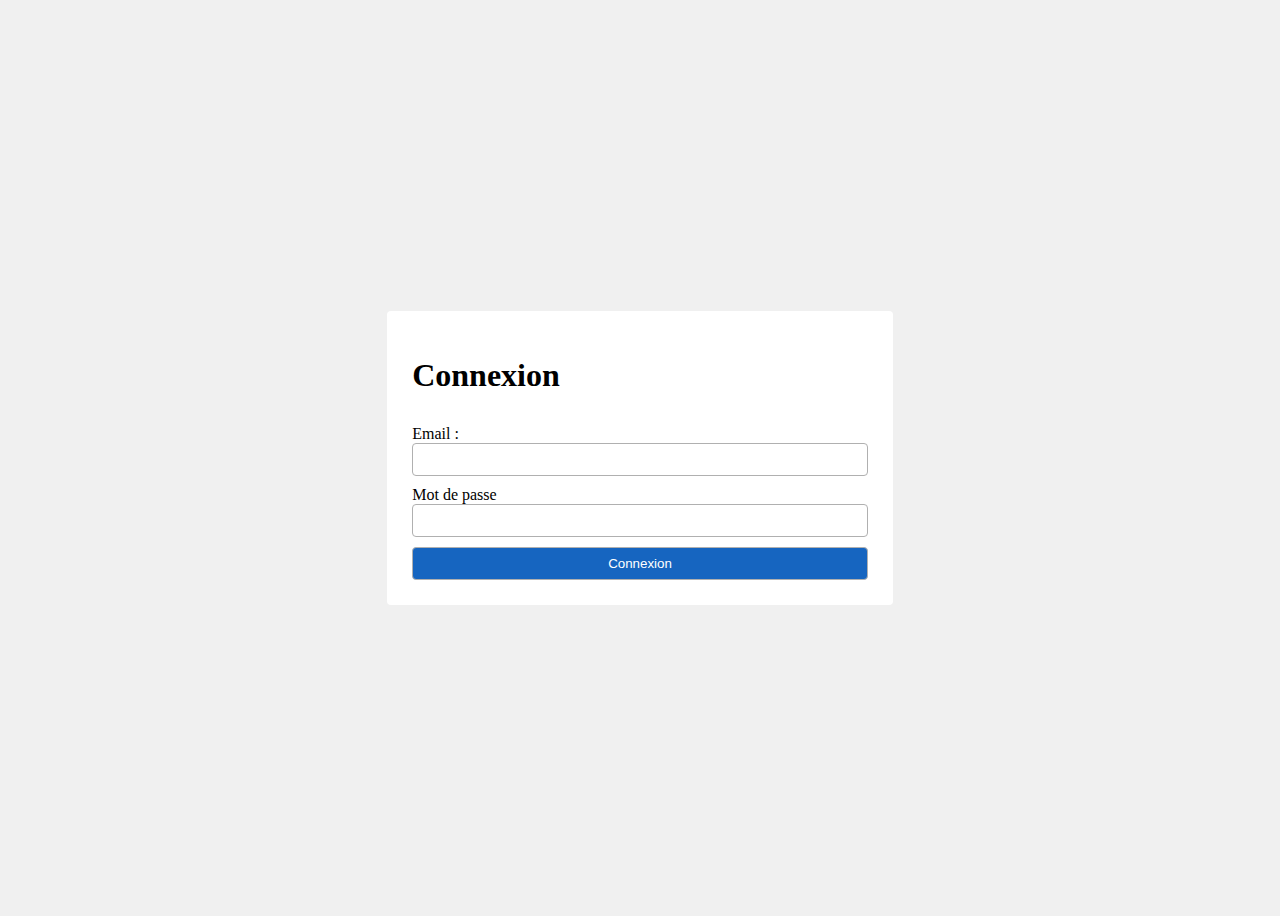
<file: index.html>
<!DOCTYPE html>
<html lang="en">

<head>
    <meta charset="UTF-8">
    <meta name="viewport" content="width=device-width, initial-scale=1.0">
    <title>Document</title>
    <link rel="stylesheet" href="style.css">
</head>

<body>
    <form action="/form.html" class="auth-form">
        <h1>Connexion</h1>
        <div class="form-group">
            <label for="email">Email :</label>
            <input type="email" name="email" id="email">
        </div>
        <div class="form-group">
            <label for="password">Mot de passe</label>
            <input type="password" name="password" id="password">
        </div>
        <div class="form-group">
            <input type="submit" value="Connexion" class="submit">
        </div>

    </form>
    <script src="index.js"></script>
</body>

</html>
</file>
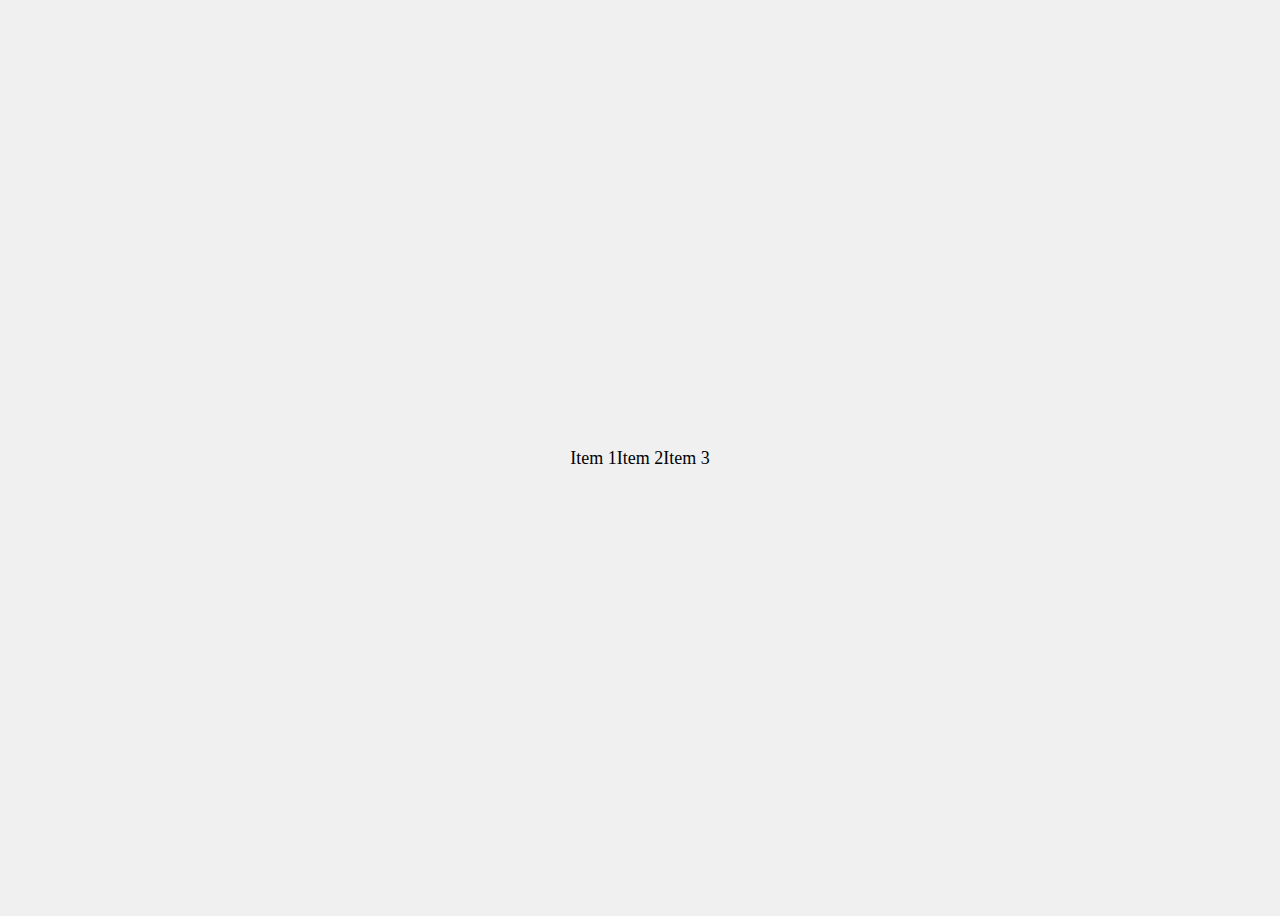
<file: js/DOM/index.html>
<!DOCTYPE html>
<html lang="en">
<head>
    <meta charset="UTF-8">
    <meta name="viewport" content="width=device-width, initial-scale=1.0">
    <title>Document</title>
    <link rel="stylesheet" href="index.css">
</head>
<body>
    <div class="item">Item 1</div>
    <div class="item">Item 2</div>
    <div class="item">Item 3</div>
    <script src="index.js"></script>
</body>
</html>
</file>
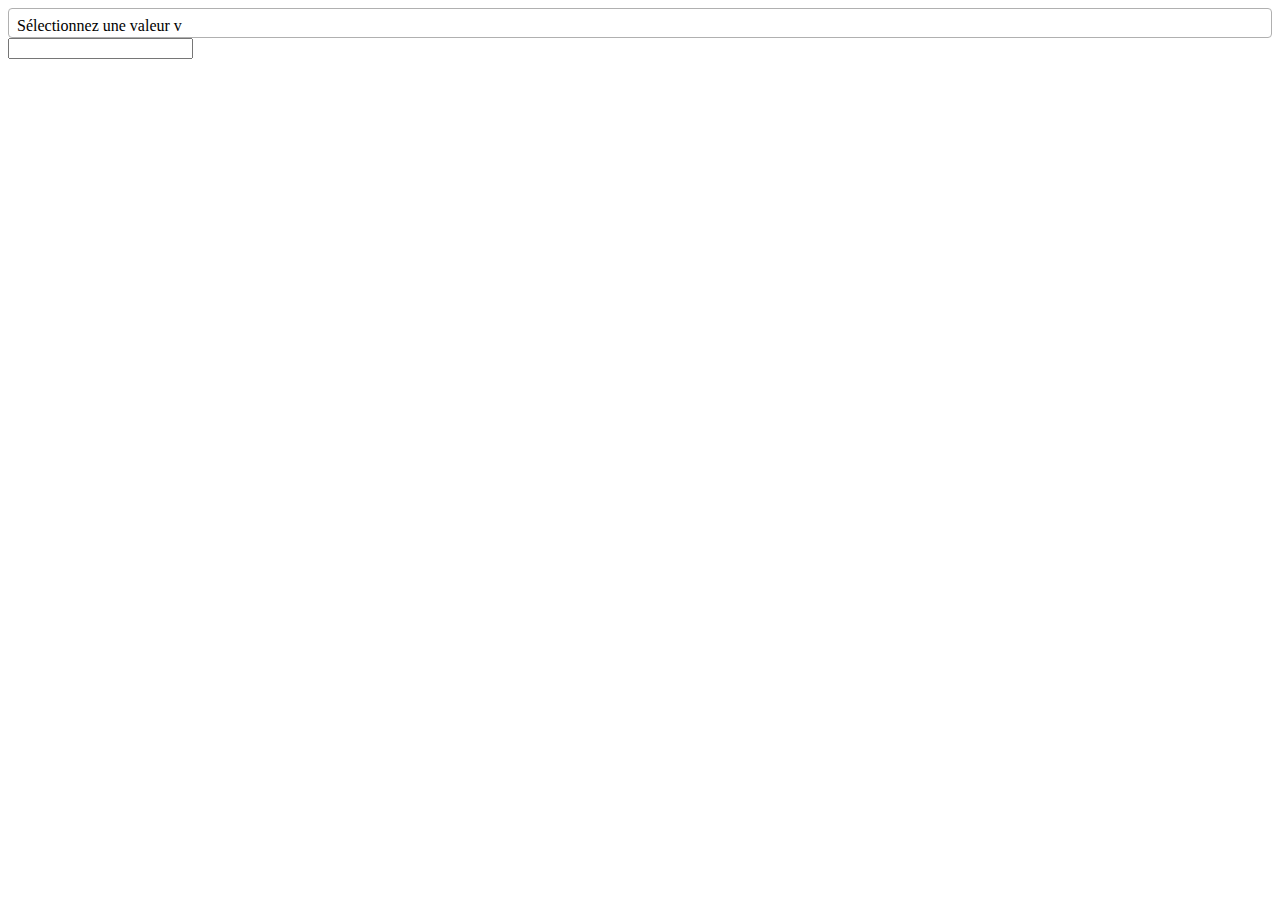
<file: selector.html>
<!DOCTYPE html>
<html lang="en">

<head>
    <meta charset="UTF-8">
    <meta name="viewport" content="width=device-width, initial-scale=1.0">
    <title>Document</title>
    <link rel="stylesheet" href="selector.css">
</head>

<body>
    <div class="select">
        <label class="selector">
            <div class="header">
                <span>Sélectionnez une valeur </span>
                <span>v</span>
            </div>
            <input type="checkbox">
            <div class="option-list">
                <div class="option">
                    <div class="container">
                        <div class="prefix">1</div>
                        <div class="value">Un</div>
                    </div>
                </div>
                <div class="option">
                    <div class="container">
                        <div class="prefix">2</div>
                        <div class="value">Deux</div>
                    </div>
                </div>
                <div class="option">
                    <div class="container">
                        <div class="prefix">3</div>
                        <div class="value">Trois</div>
                    </div>
                </div>
            </div>
        </label>
        <input type="text">
    </div>
</body>

</html>
</file>
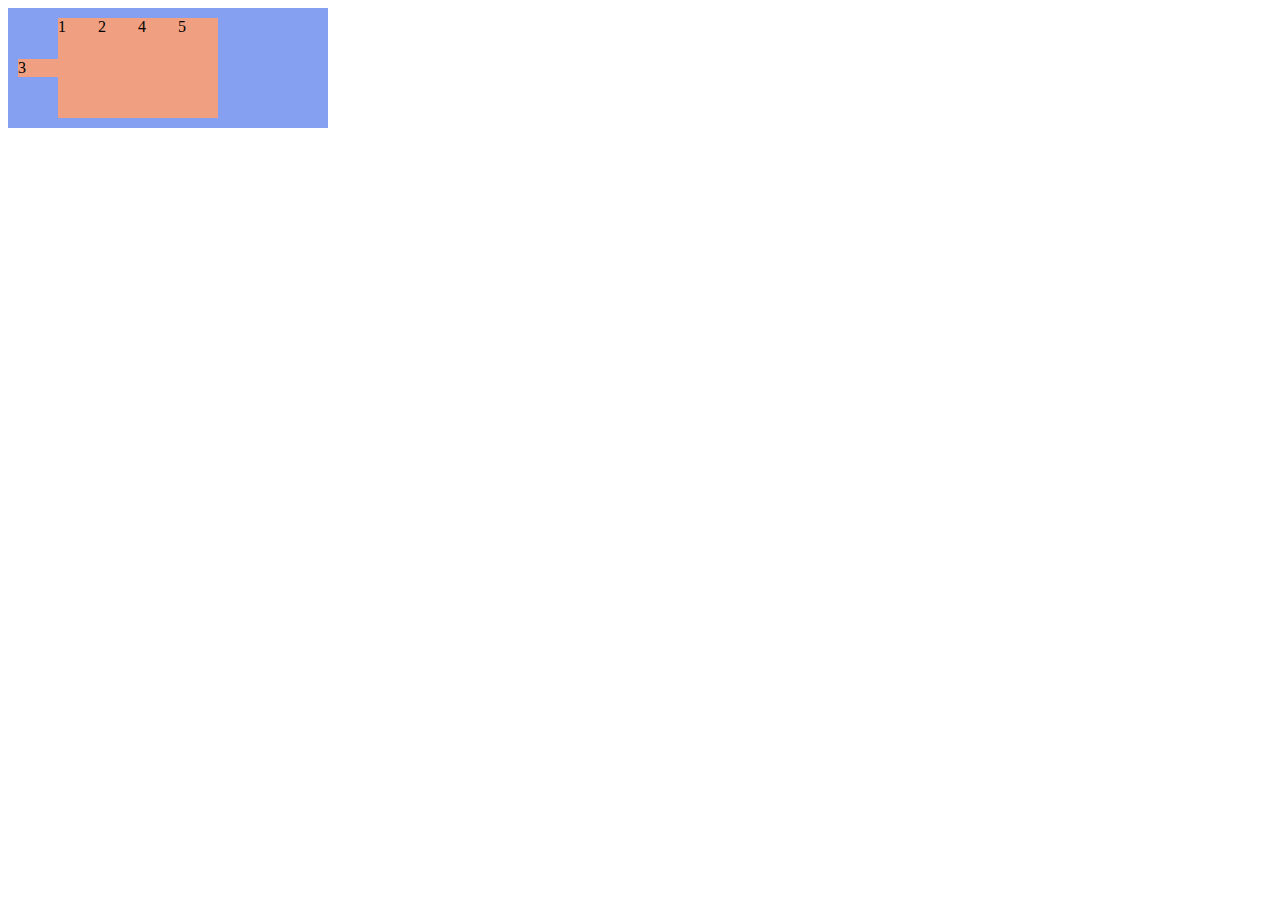
<file: flexbox/flex.html>
<!DOCTYPE html>
<html lang="en">
<head>
    <meta charset="UTF-8">
    <meta name="viewport" content="width=device-width, initial-scale=1.0">
    <title>Document</title>
    <link rel="stylesheet" href="flex.css">
</head>
<body>
    <div class="flex">
        <div class="item">1</div>
        <div class="item">2</div>
        <div class="item">3</div>
        <div class="item">4</div>
        <div class="item">5</div>
    </div>
</body>
</html>
</file>
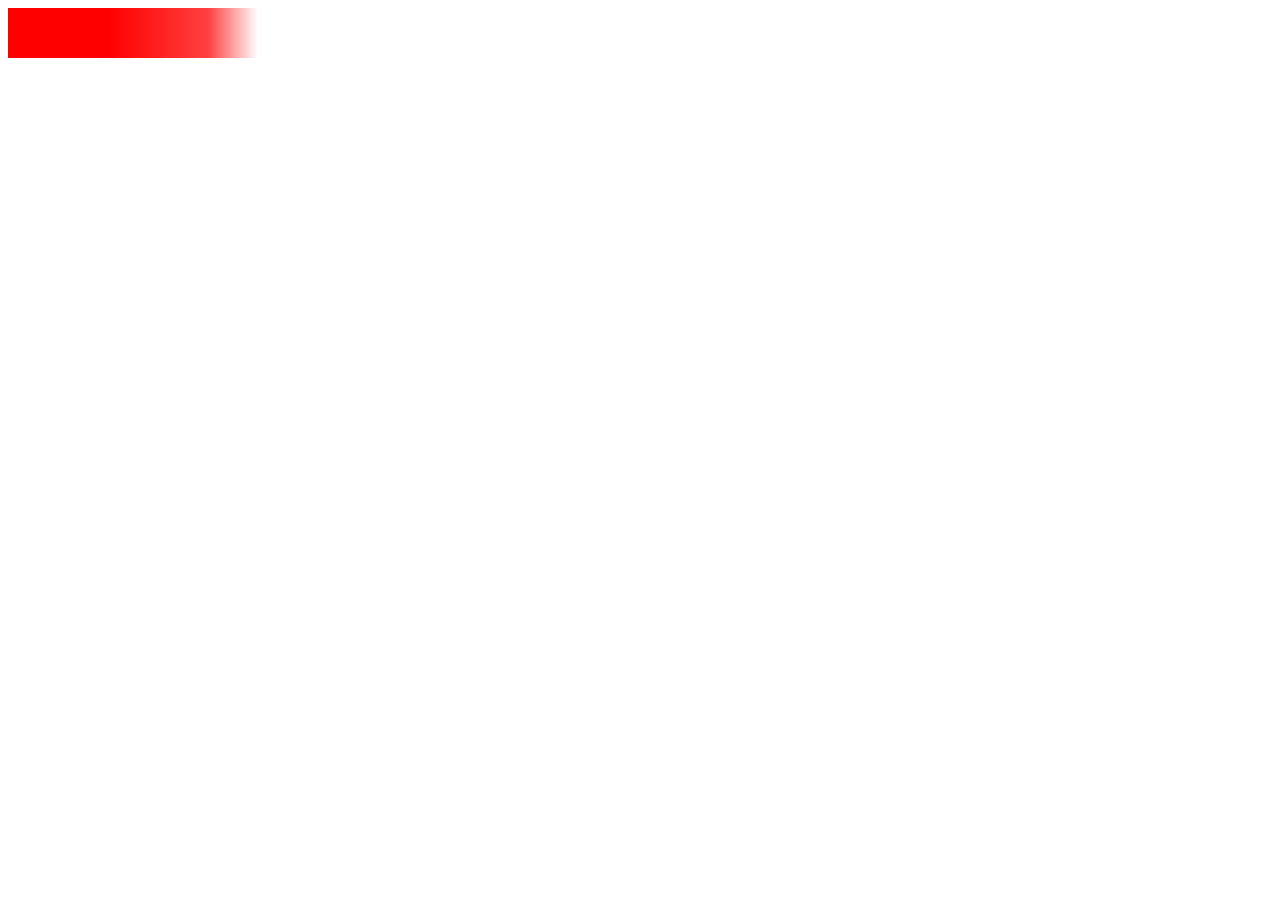
<file: meteo/meteo.html>
<!DOCTYPE html>
<html lang="en">
<head>
    <meta charset="UTF-8">
    <meta name="viewport" content="width=device-width, initial-scale=1.0">
    <title>Document</title>
    <link rel="stylesheet" href="meteo.css">
</head>
<body>
    <div class="gradient"></div>
</body>
</html>
</file>
<file: style.css>
* {
    box-sizing: border-box;
}

body{
    display: flex;
    justify-content: center;
    align-items: center;
    height: 100vh;
    background-color: #F0F0F0;
}

.auth-form{
    background-color: white;
    padding: 25px;
    border-radius: 4px;
    display: flex;
    flex-direction: column;
    gap: 10px;
    width: 40%;
}

h1{
    font-family: 'Calibri';
    
}

.form-group{
    display: flex;
    flex-direction: column;
}

input{
    padding: 8px;
    border-radius: 4px;
    border: 1px solid #b0b0b0;
    outline: none;
}

.submit{
    background-color: #1665c0;
    color: white;
    cursor: pointer;
}
</file>
<file: js/DOM/index.css>
* {
    box-sizing: border-box;
    font-family: 'Roboto';
    font-size: 18px;
}

body {
    display: flex;
    justify-content: center;
    align-items: center;
    height: 100vh;
    background-color: #F0F0F0;
}

.card {
    width: 50%;
    display: flex;
    flex-direction: column;
    background-color: white;
    padding: 20px;
    border-radius: 8px;
    box-shadow: 0px 0px 30px #d0d0d0;
    gap: 15px;
}

.card .profile {
    display: flex;
    flex-direction: column;
    align-items: center;
    height: 450px;
    justify-content: space-between;
}

.card .profile hr{
    height: 2px;
    width: 100%;
    background: #F0F0F0;
}

.card .profile .picture {
    width: 200px;
    height: 200px;
    border-radius: 50%;
    overflow: hidden;
}

.card .profile .picture img {
    width: 120%;
    object-fit: contain;
    object-position: -20px;
}

.card .title .name {
    font-size: 2.5rem;
    color: #303030;
    margin: 0;
    text-align: center;
}


.card .title .job {
    font-size: 1.6rem;
    font-weight: 400;
    color: #808080;
    margin: 0;
    text-align: center;
}

.card .bio {
    font-size: 1.2rem;
    color: #606060;
    line-height: 2rem;
}

.card .action {
    display: flex;
    gap: 10px;
    width: 100%;
    padding: 20px 0px;
}

.card .action button {
    width: 50%;
    border: none;
    padding: 15px;
    border-radius: 8px;
}

.card .action .follow {
    background-color: #1565c0;
    color: white;
}

.card .action .message {
    background-color: #E5E5E5;
    color: black;
}

.card .user-stats{
    display: flex;
    justify-content: space-between;
    color: #606060;
}
</file>
<file: selector.css>
.selector {
    border: 1px solid #b0b0b0;
    display: flex;
    justify-content: space-between;
    border-radius: 4px;
    cursor: pointer;
    flex-direction: column;
    position: relative;
    height: 28px;
}

.selector .header {
    padding: 8px;
}

.selector input[type="checkbox"] {
    display: none;
}

.option-list {
    display: none;
    flex-direction: column;
    position: absolute;
    top: 28px;
    background-color: white;
    border: 1px solid #b0b0b0;
    width: 100%;
}

.selector input[type="checkbox"]:checked + .option-list {
    display: flex;
}

.option .container {
    display: flex;
    padding: 8px;
}

.option .container:hover {
    cursor: pointer;
    background-color: #1565c0;
    color: white;
}
</file>
<file: flexbox/flex.css>
.flex{
    display: flex;
    width: 300px;
    height: 100px;
    background-color: #85A0F0;
    padding: 10px;
}

.item{
    width: 40px;
    background-color: #F0A080;
}

.item:nth-child(3){
    display: flex;
    order: 1;
    align-self: center;
}

.item{
    display: flex;
    order: 2;
}
</file>
<file: meteo/meteo.css>
.gradient{
    width: 250px;
    height: 50px;
    background: linear-gradient(to right, #FF0000 40%,#FF4040 80%,white );
}
</file>
